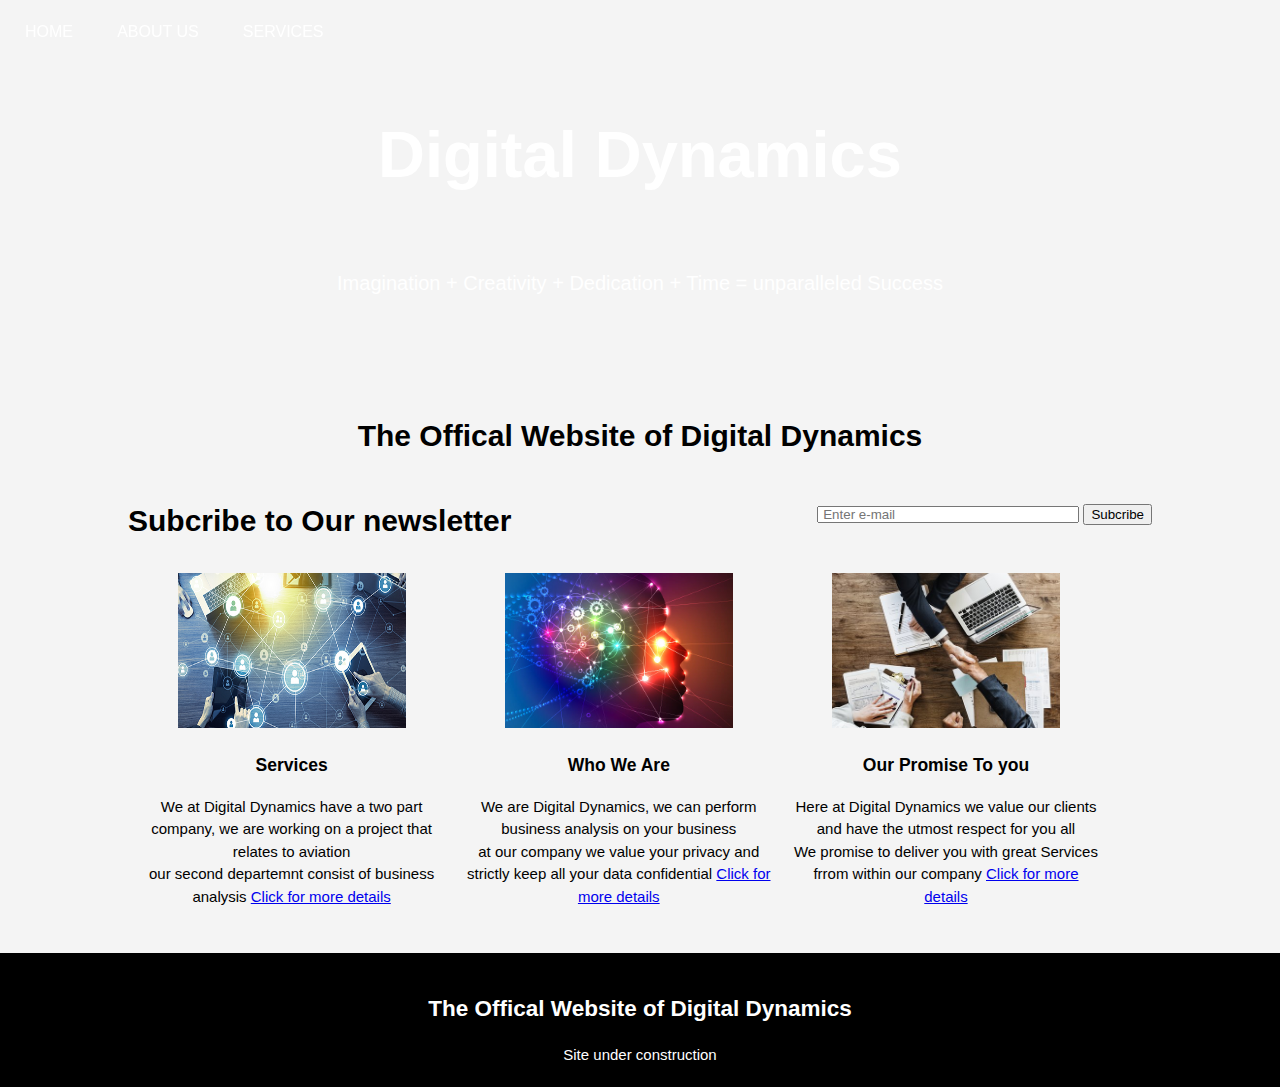
<file: index.html>
<!DOCTYPE html>
<!--Type of language -->
<html lang="en" dir="ltr">
  <head>
    <!-- Character setting -->
    <meta charset="utf-8">
      <!-- Compatibility with various devices -->
      <meta name="viewport" content="width=device-width">

      <!-- SEO Marketing -->
      <meta name="description" content="Business Data Analysis">
      <meta name="keywords" content="Business,Affordable,Data,Analysis,Professional,Marketing">
      <meta name="author" content="Adnan Ibrahim">

        <!--Linking with css file, type of format -->
        <link rel="stylesheet" href="./CSS/Home Page.css">
   </head>

  <title>Digital Dynamics | Welcome</title>
  <body>
    <header>
      <!-- div class = something that will occur again and again -->
      <div class="container">

        <!-- div id = only happening once -->
         <div id="branding">
           <h1>Digital Dynamics</h1>
              <p>Imagination + Creativity + Dedication + Time = unparalleled Success</p>
         </div>
         <!-- navigation tab at the top -->
         <nav>
           <!-- Creating a list such as menus  -->
           <ul>
             <!-- Creating a list -->
             <li> <a href="index.html">Home</a> </li>
             <li> <a href="About Us.html">About Us</a> </li>
             <li> <a href="Services.html">Services</a> </li>
           </ul>
         </nav>
      </div>
    </header>

    <section id="showcase">
      <div class="container">
         <h1>The Offical Website of Digital Dynamics</h1>
      </div>
    </section>

    <section id="newsletter">
      <div class="container">
        <h1>Subcribe to Our newsletter</h1>
        <form>
          <input type="email" placeholder="Enter e-mail">
          <button type="submit" name="button">Subcribe</button>
        </form>
        <!-- <h1>Take Your Business to the Next Level With Us</h1> -->
      </div>
    </section>
    <section id="boxes">
      <div class="container">

        <div class="box">
          <img src="./Images/Services.jpg"/>
          <h3>Services</h3>
            <p> We at Digital Dynamics have a two part company, we are working on a project that relates to aviation <br> our second departemnt
              consist of business analysis <a href="Abous Us.html">Click for more details </a> </p>
        </div>

        <div class="box">
          <img src="./Images/who we are.jpg"/>
          <h3>Who We Are</h3>
            <p>We are Digital Dynamics, we can perform business analysis on your business <br> at our company we value your privacy
            and strictly keep all your data confidential <a href="About Us.html">Click for more details</a> </p>
        </div>

        <div class="box">
          <img src="./Images/Partnership.jpg"/>
          <h3>Our Promise To you</h3>
            <p>Here at Digital Dynamics we value our clients and have the utmost respect for you all <br>
              We promise to deliver you with great Services frrom within our company <a href="About Us.html">Click for more details </a> </p>
        </div>

      </div>
    </section>

    <footer>
      <h2>The Offical Website of Digital Dynamics</h2>
      Site under construction
    </footer>
  </body>
</html>
</file>
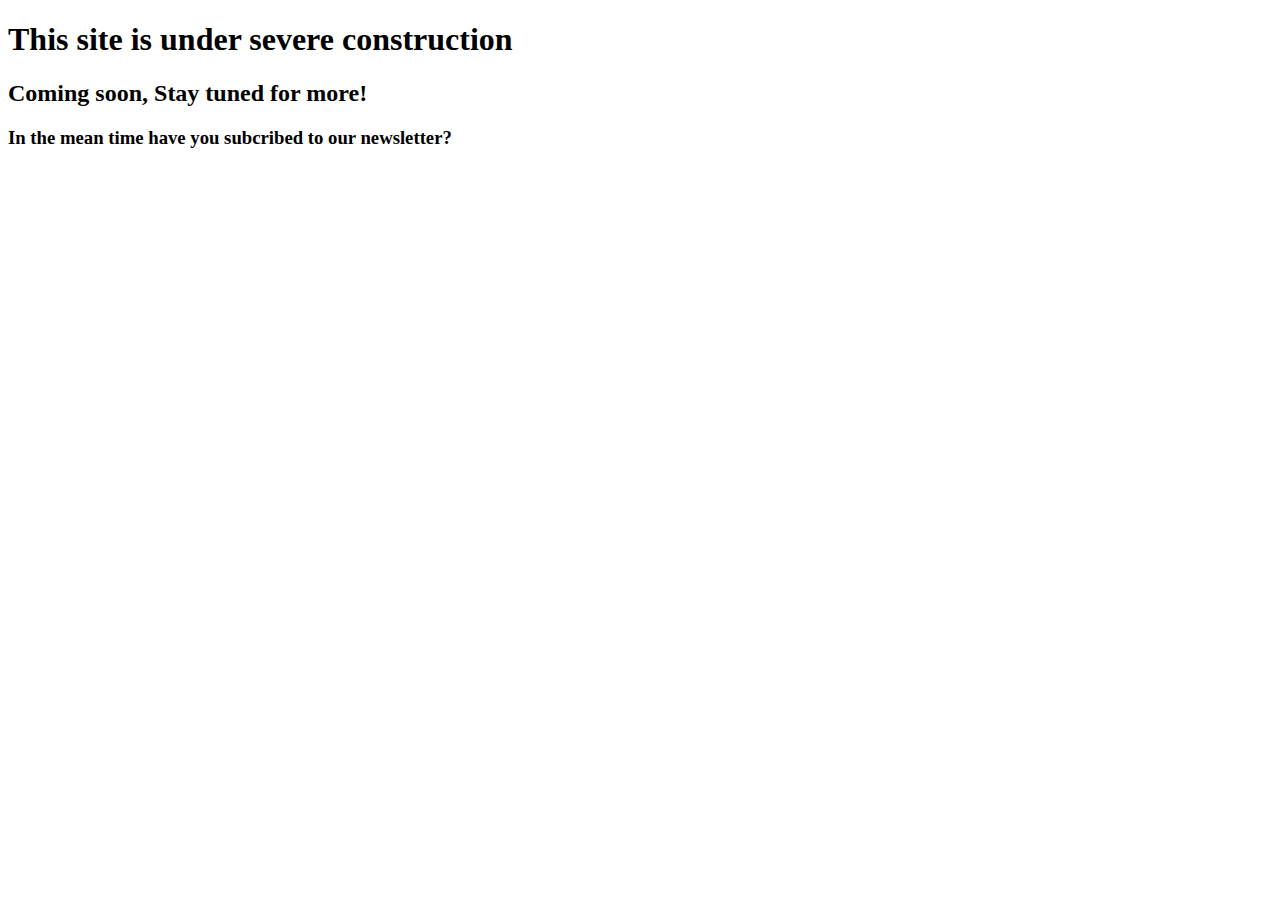
<file: About Us.html>
<!DOCTYPE html>
<html lang="en" dir="ltr">
  <head>
    <meta charset="utf-8">
    <title>About US</title>
  </head>
  <body>
    <h1>This site is under severe construction </h1>
    <h2>Coming soon, Stay tuned for more!</h2>
    <h3>In the mean time have you subcribed to our newsletter? </h3>
  </body>
</html>
</file>
<file: CSS/Home Page.css>
/* total body */
body{
  font-family: Arial;
  font-size: 15px;
  line-height: 1.5;
  padding: 0;
  margin: 0;
  background-color: #F4F4F4;
}

/* Respnsive section, Making in the middle */
.container {
  width:80%;
  margin: auto;
  overflow: hidden;
}

/* main header*/
header{
  /* save image to path */
  background-image: url(https://www.i4biz.com/wp-content/uploads/2017/06/Oneweb2.jpg);
  background-size: cover;
  background-blend-mode: lighten;
  color: #ffffff;
  padding-top: 10%;
  min-height: 30%;
}

/* nav tab */
header a{
  color: #ffffff;
  text-decoration: none;
  text-transform: uppercase;
  font-size: 16px;
}

/* oderred list */
header ul{
  margin: 0;
  padding: 0;
}

/* list in the header */
header li{
  float: inline;
  display: inline;
  /* top right bottom left*/
  padding: 0px 20px 0px 20px;
}

header h1{

  position: relative;
  bottom: 76px;
  text-align: center;
  padding-top: 10px;
  font-size: 65px;
  padding-bottom: 20px;
}

/* the equation */
#branding p{
  position: relative;
  bottom: 75px;
  display: flex;
  flex-direction: column;
  text-align: center;
  font-size: 20px;
  text-transform: full-width;
}

/* Offical text*/
#showcase .container{
  text-align: center;
}

nav{
  position: fixed; top: 20px; left: 5px;
  display: flex;
  flex-direction: column;
  align-items: center;
}

/* newsletter */
#newsletter h1{
  float: left;
}

#newsletter form{
  float: right;
  margin-top: 25px;
}

#newsletter input[type="email"]{
  padding: 4px;
  height: 5px;
  width: 250px;

}

#newsletter h1{
  text-align: center;
}

/* boxes */

#boxes .box{
  float: left;
  width: 30%;
  padding: 10px;
  text-align: center;
}

#boxes .box img{
  height: 155px;
  width: 228px;
}

/* footer */
footer{
  padding: 20px;
  margin-top: 20px;
  color: #ffffff;
  background-color: #000000;
  text-align: center;
}
</file>
